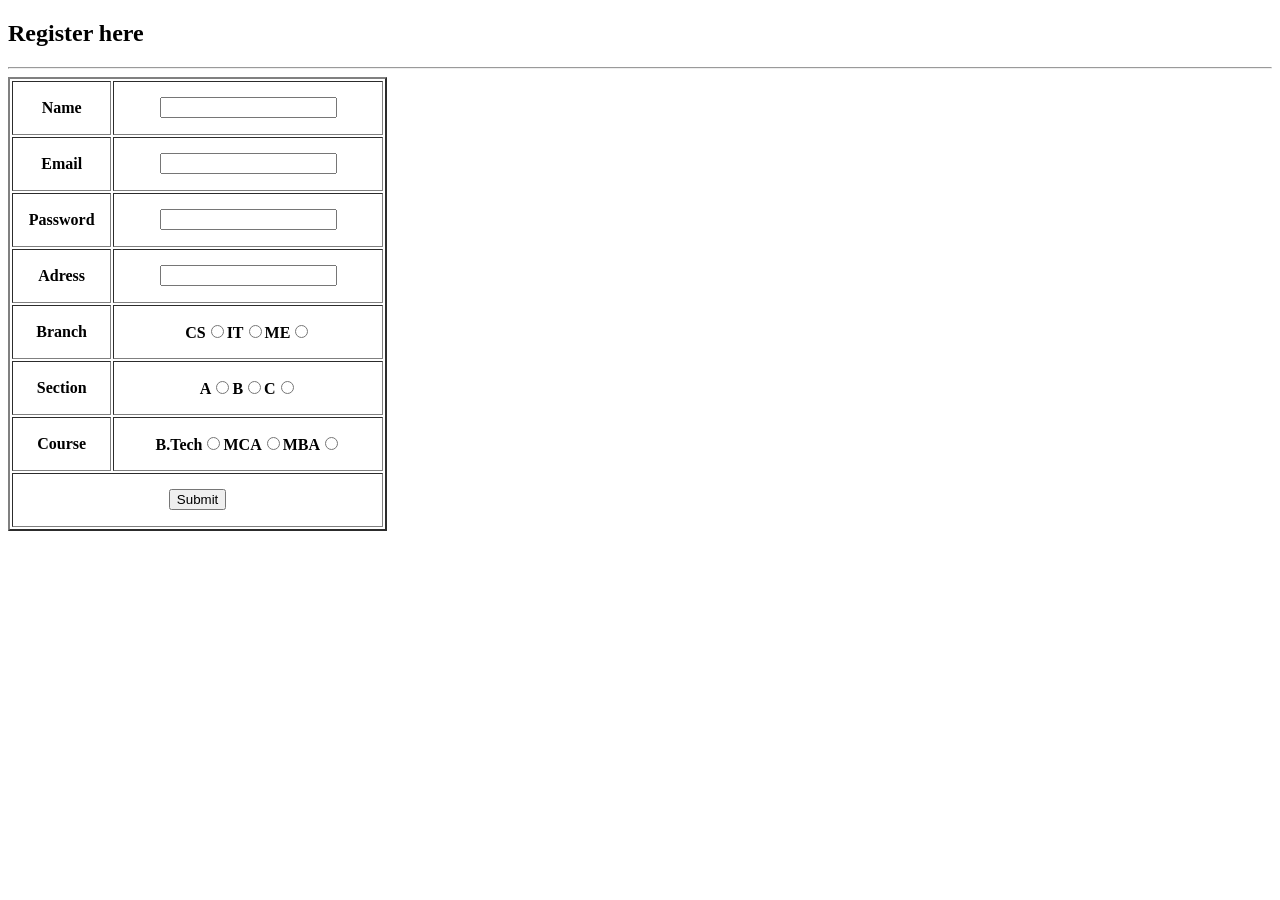
<file: day2/index.html>
<!DOCTYPE html>
<html lang="en">
<head>
  <meta charset="UTF-8">
  <meta name="viewport" content="width=device-width, initial-scale=1.0">
  <title>Document</title>
  <link rel="stylesheet" href="style.css">
</head>
<body>
  <form action="" method="post">
    <h2>Register here</h2><div></div><hr>
   <table border="2px solid black">
    <tr>
      <th><label for="nme">Name</label></th>
      <th><input type="text" id="nme"></th>
    </tr>
    </tr>
      <th><label for="eml">Email</label></th>
      <th><input type="email" id="eml"></th>
    </tr>
    <tr>
      <th><label for="psd">Password</label></th>
      <th><input type="password" id="psd"></th>
    </tr>
    <tr>
      <th><label for="add">Adress</label></th>
      <th><input type="text" id="add"></th>
    </tr>
    <tr>
      <th><label for="brn" name="brnc">Branch</label></th>
      <th>CS<input type="radio" id="brn" name="brnc">IT<input type="radio" id="brn" name="brnc">ME<input type="radio" id="brn" name="brnc"></th>
    </tr>
    <tr>
      <th><label for="scn" name="scnn">Section</label></th>
      <th>A<input type="radio" id="scn" name="scnn">B<input type="radio" id="scn" name="scnn">C<input type="radio" id="scn" name="scnn"></th>
    </tr>
    <tr>
      <th><label for="crs" name="crss">Course</label></th>
      <th>B.Tech<input type="radio" id="crs" name="crss">MCA<input type="radio" id="crs" name="crss">MBA<input type="radio" id="crs" name="crss"></th>
    </tr>
    <tr>
      <th colspan="2"><button type="submit">Submit</button></th>
    </tr>

   </table>
  </form>
</body>
</html>
</file>
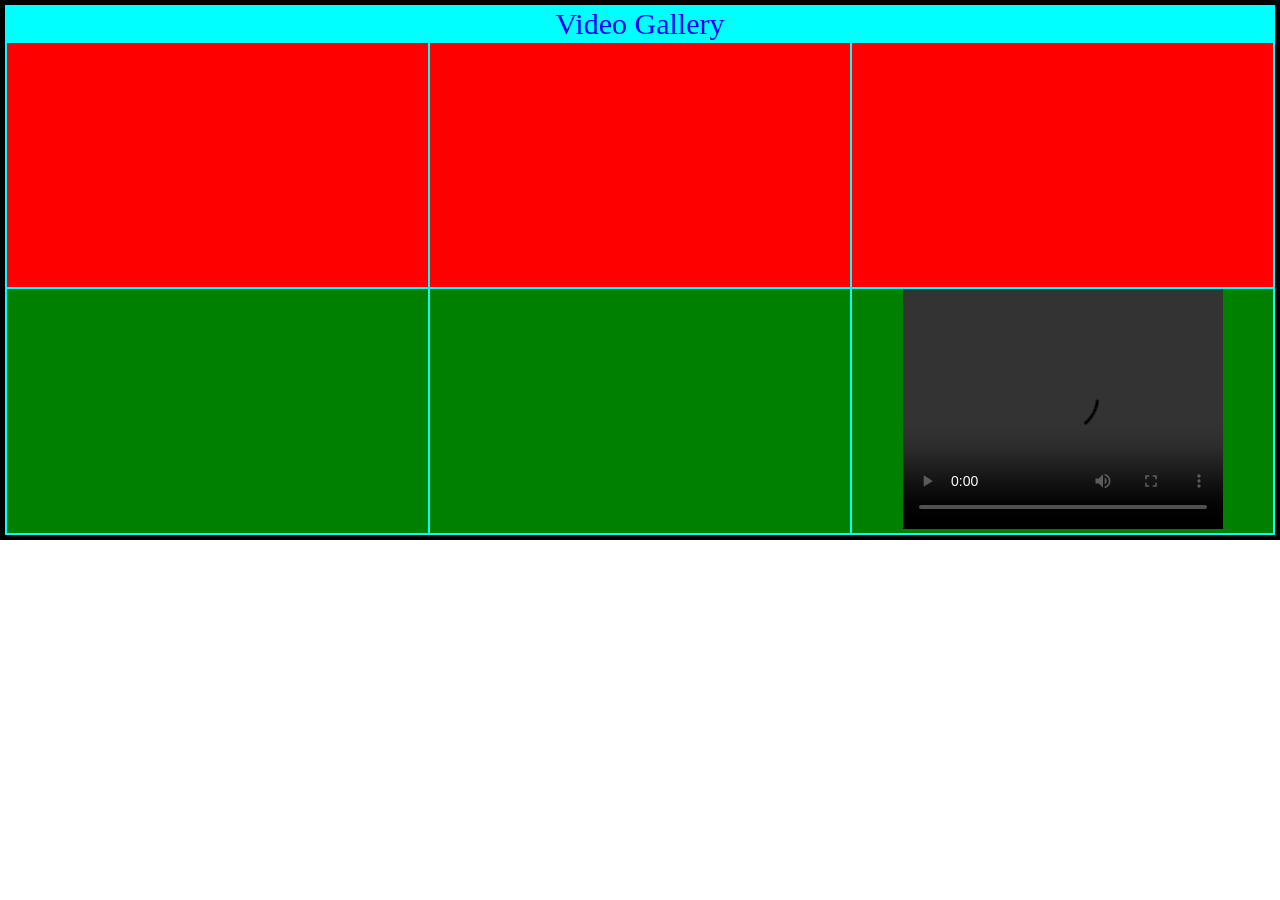
<file: day3/index.html>
<!DOCTYPE html>
<html lang="en">
<head>
  <meta charset="UTF-8">
  <meta name="viewport" content="width=device-width, initial-scale=1.0">
  <title>Document</title>
  <link rel="stylesheet" href="style.css">
</head>
<body>
  <table style="border:5px solid black">
    <tr>
    <td colspan="3" id="heading">Video Gallery</td>
    </tr>
    <tr id="row1">
      <td><video width="320" height="240" autoplay>
        <source src="movie.mp4" type="video/mp4">
      </video>
      </td>
      <td><video width="320" height="240" autoplay>
        <source src="movie.mp4" type="video/mp4">
      </video>
      </td>
      <td><video width="320" height="240" autoplay>
        <source src="movie.mp4" type="video/mp4">
      </video>
      </td>
    </tr>
    <tr id="row2">
      <td><video width="320" height="240" autoplay>
        <source src="movie.mp4" type="video/mp4">
      </video>
      </td>
      <td><video width="320" height="240" autoplay>
        <source src="movie.mp4" type="video/mp4">
      </video>
      </td>
      <td><video width="320" height="240" controls>
        <source src="movie.mp4" type="video/mp4">
      </video>
      </td>
    </tr>
  </table>
</body>
</html>
</file>
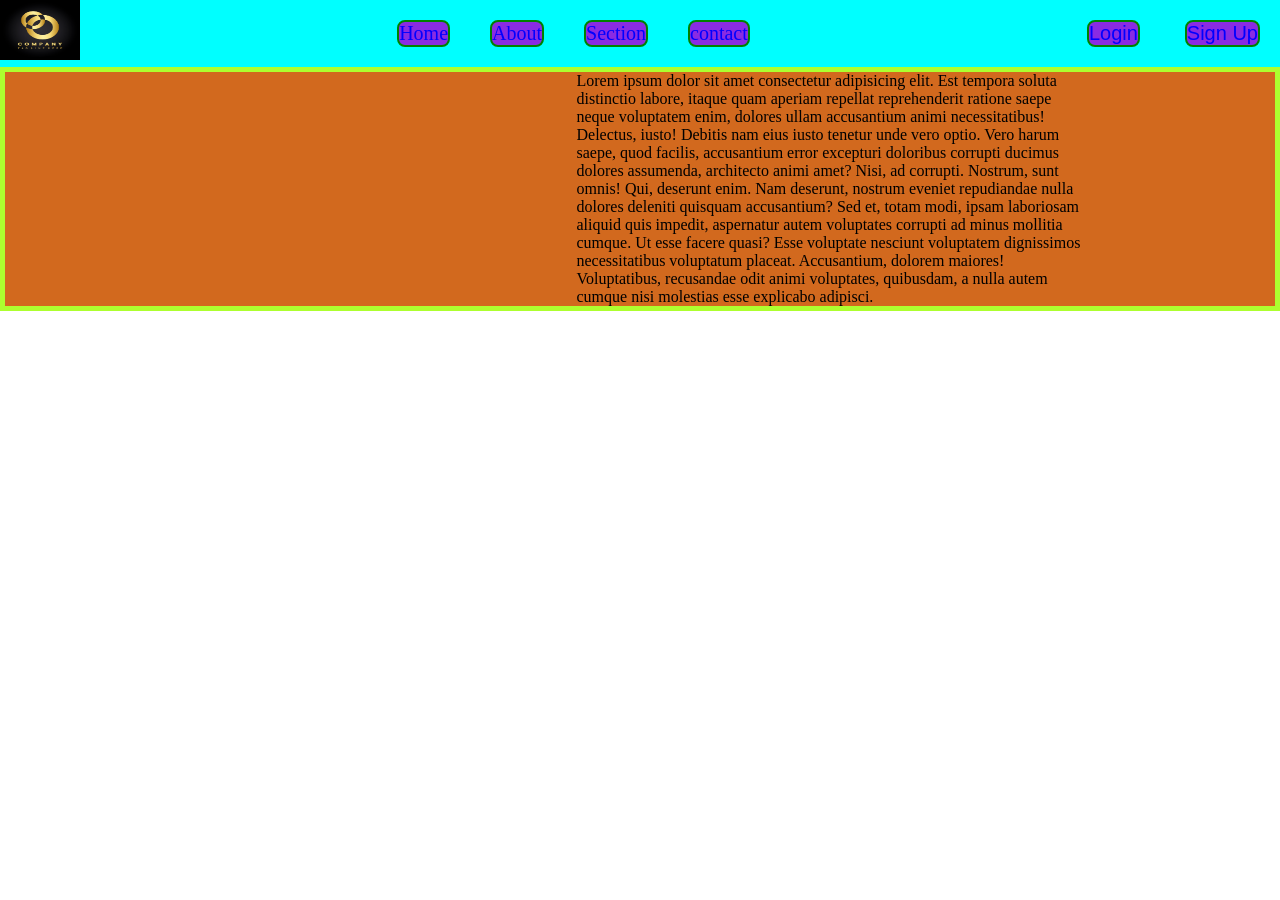
<file: day4/index.html>
<!DOCTYPE html>
<html lang="en">
<head>
  <meta charset="UTF-8">
  <meta name="viewport" content="width=device-width, initial-scale=1.0">
  <title>Document</title>
  <link rel="stylesheet" href="style.css">
</head>
<body>
  <div class="mydiv">
    <div class="fitem">
      <div class="navbar">
        <div class="logo"><img src="modern-company-logo-design-vector.jpg" alt="Logo" width="80px" height="60px"></div>
        <div class="menubar">
          <div class="menu-items">Home</div>
          <div class="menu-items">About</div>
          <div class="menu-items">Section</div>
          <div class="menu-items">contact</div>
        </div>
        <div class="login">
          <button class="lgn">Login</button>
          <button class="sgn">Sign Up</button>
        </div>
      </div>
    </div>
    <div class="fitem">
      <div class="main-content">
          <div class="news">
              
          </div>
          <div class="about-website">
              Lorem ipsum dolor sit amet consectetur adipisicing elit. Est tempora soluta distinctio labore, itaque quam aperiam repellat reprehenderit ratione saepe neque voluptatem enim, dolores ullam accusantium animi necessitatibus! Delectus, iusto!
              Debitis nam eius iusto tenetur unde vero optio. Vero harum saepe, quod facilis, accusantium error excepturi doloribus corrupti ducimus dolores assumenda, architecto animi amet? Nisi, ad corrupti. Nostrum, sunt omnis!
              Qui, deserunt enim. Nam deserunt, nostrum eveniet repudiandae nulla dolores deleniti quisquam accusantium? Sed et, totam modi, ipsam laboriosam aliquid quis impedit, aspernatur autem voluptates corrupti ad minus mollitia cumque.
              Ut esse facere quasi? Esse voluptate nesciunt voluptatem dignissimos necessitatibus voluptatum placeat. Accusantium, dolorem maiores! Voluptatibus, recusandae odit animi voluptates, quibusdam, a nulla autem cumque nisi molestias esse explicabo adipisci.
            </div>
            <div class="login-panel"></div>
        </div>
    </div>
    <div class="fitem">

    </div>
    <div class="fitem"></div>

  </div>
</body>
</html>
</file>
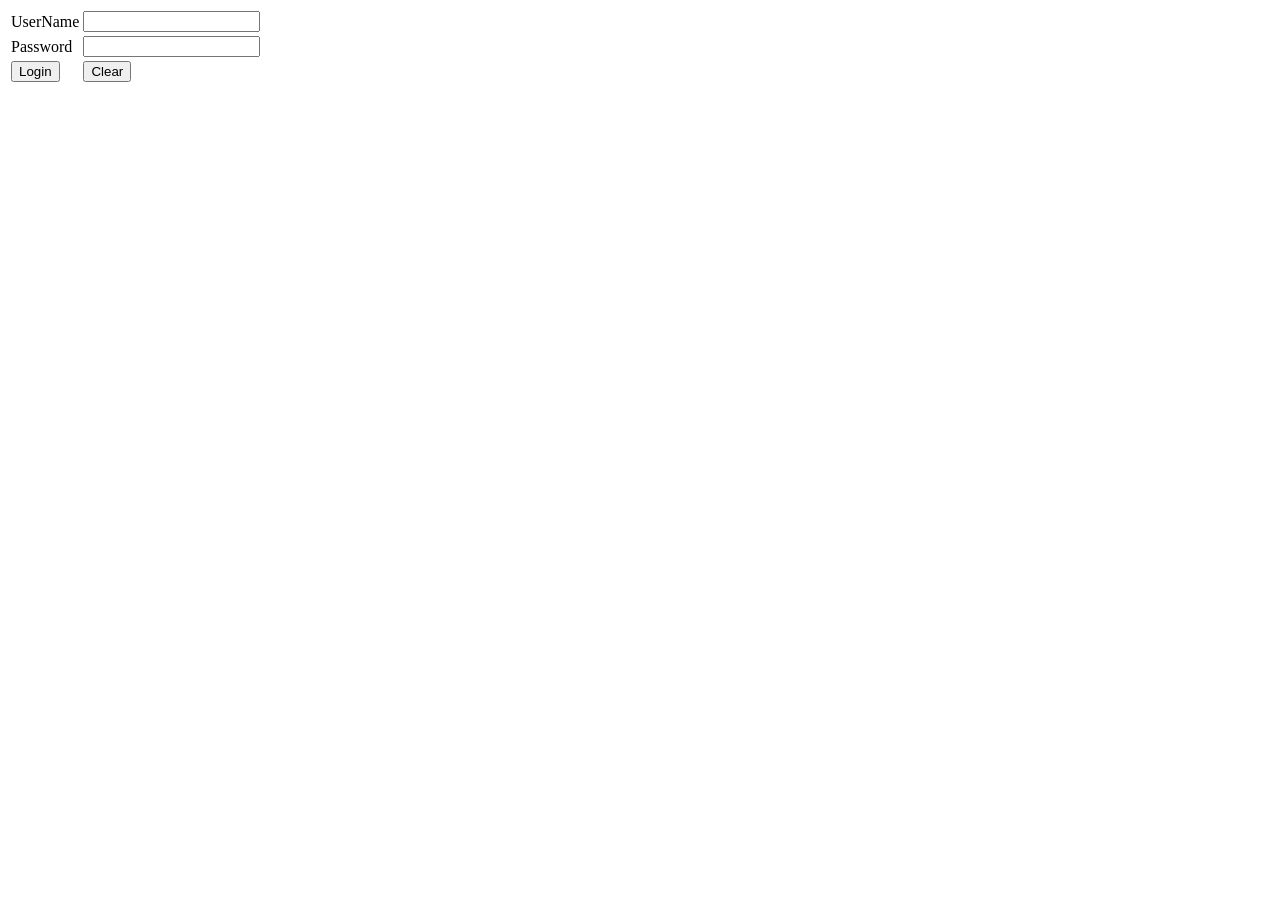
<file: day5/index.html>
<!DOCTYPE html>
<html lang="en">
<head>
  <meta charset="UTF-8">
  <meta name="viewport" content="width=device-width, initial-scale=1.0">
  <title>Document</title>
</head>
<body >
  <table>
    <form action="" method="post">
      <tr>
        <td>UserName</td>
        <td><input type="text" id="login"></td>
      </tr>
      <tr>
        <td>Password</td>
        <td><input type="password" id="pass"></td>
      </tr>
      <tr>
        <td><button onclick="return validate()">Login</button></td>
        <td><button onclick="return clear()">Clear</button></td>
      </tr>
      <tr><td colspan="2"><p id="result"></p></td></tr>
    </form>
  </table>
  
  <script src="script.js"></script>
</body>
</html>
</file>
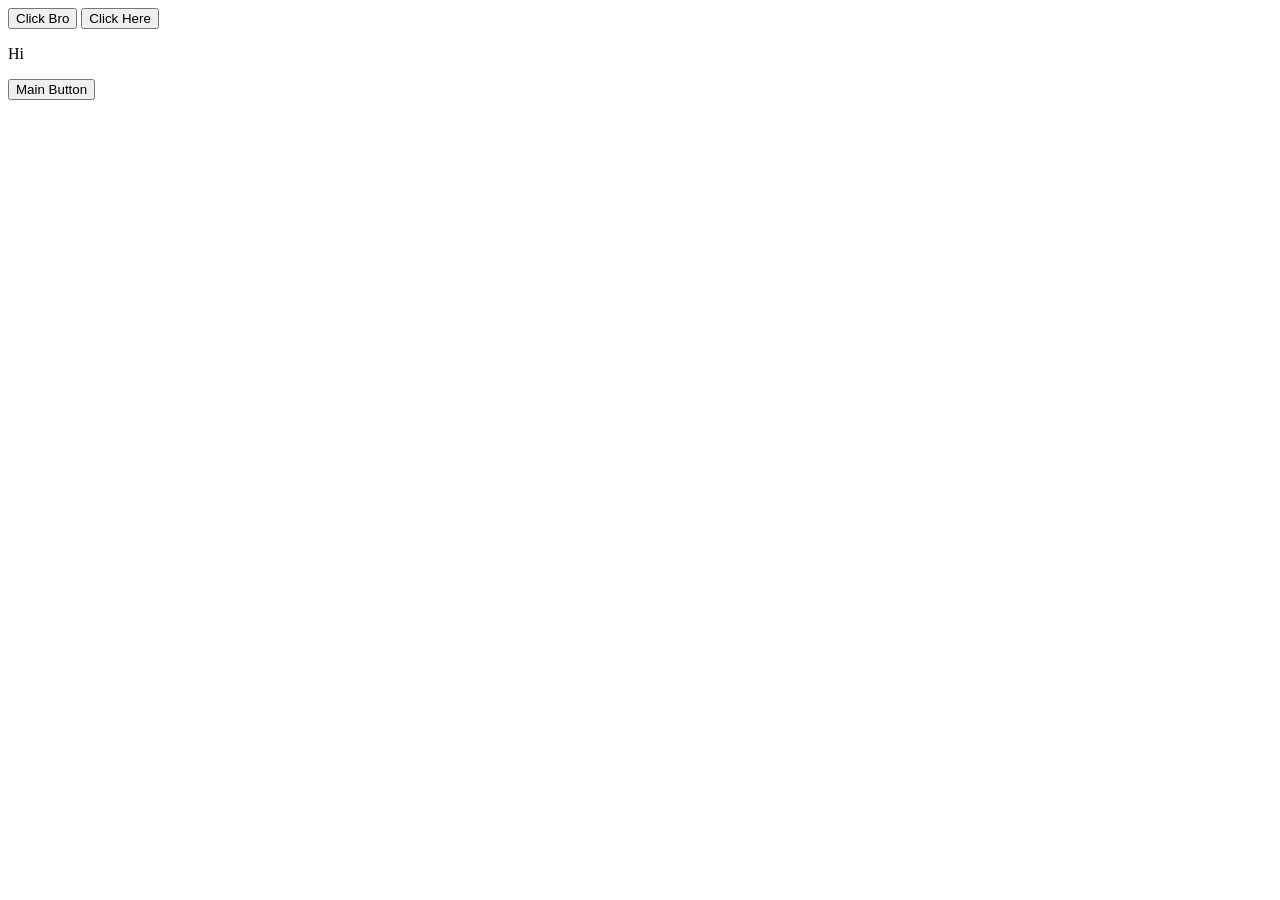
<file: day6(1)/index.html>
<!DOCTYPE html>
<html lang="en">
<head>
  <meta charset="UTF-8">
  <meta name="viewport" content="width=device-width, initial-scale=1.0">
  <title>Document</title>
</head>
<body>
  <!-- <h1>I am in Title</h1>
  <a href="https://abes.ac.in">Abes Website</a>
  <button onclick="changeheader()">Click</button>
  <p></p>
  <p></p> -->
  <button>Click Bro</button>
  <button onclick="addContent()">Click Here</button>
  <p id="res">Hi</p>
  <button id="btn">Main Button</button>
  <script src="script.js"></script>
</body>
</html>
</file>
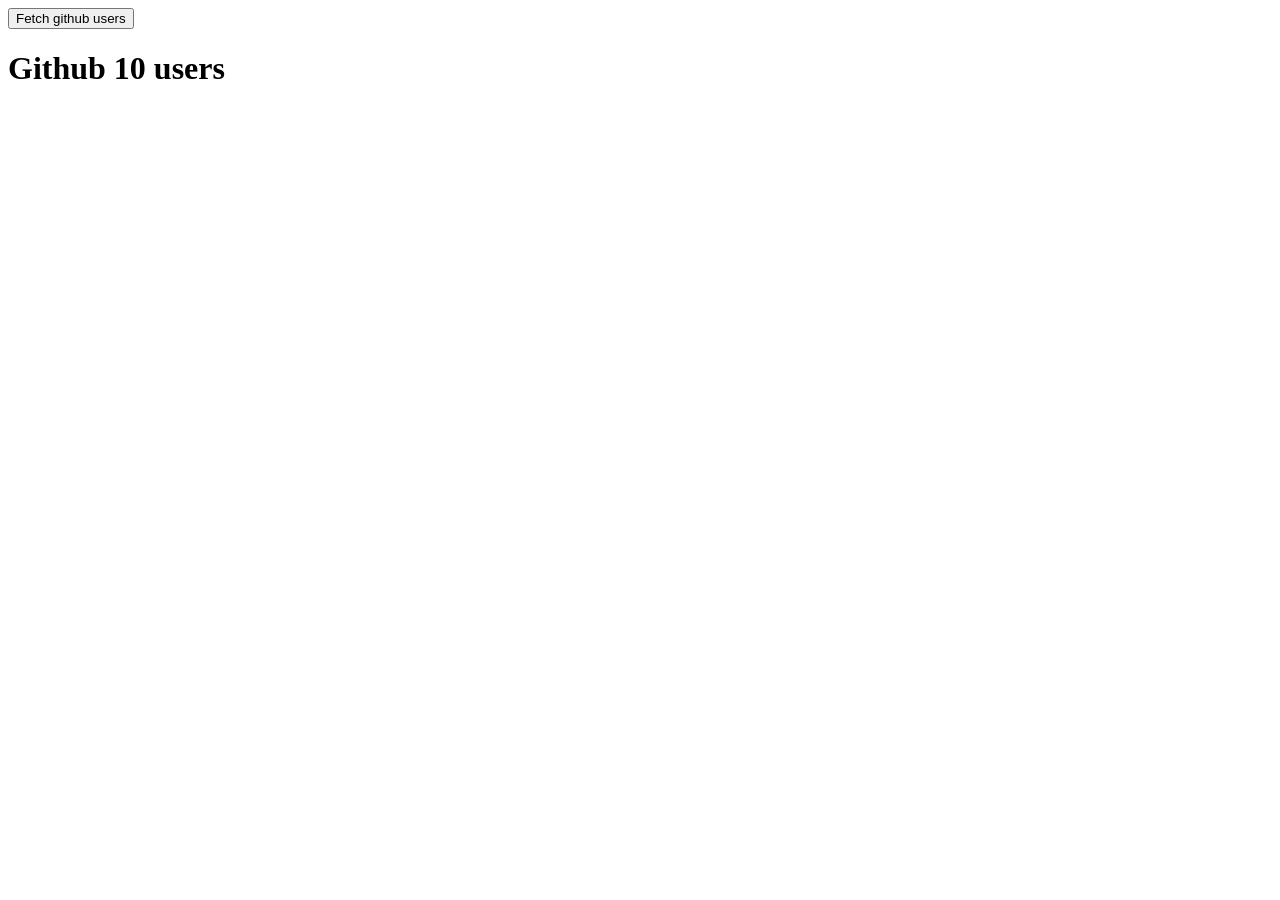
<file: day8/index.html>
<!DOCTYPE html>
<html lang="en">
<head>
  <meta charset="UTF-8">
  <meta name="viewport" content="width=device-width, initial-scale=1.0">
  <title>Document</title>
</head>
<body>
  <button onclick="fetchdata()">Fetch github  users</button>
  <h1>Github 10 users</h1>
  <div id="top"></div>
  <script>
    async function fetchdata(){
  try {
    let response=await fetch("https://saurav.tech/NewsAPI/top-headlines/category/health/in.json");
    let data=await response.json();
    data.forEach(element => {
      let h1=document.createElement("h1");
      h1.textContent=element.name;
      let a=document.createElement("a");
      a.textContent=element.id;
      a.setAttribute("href",element.urlToImage);
      let top=document.getElementById("top");
      top.appendChild(h1);
      top.appendChild(a);
    });
  } catch (error) {
    console.log(error)
  }
}
  </script>
</body>
</html>
</file>
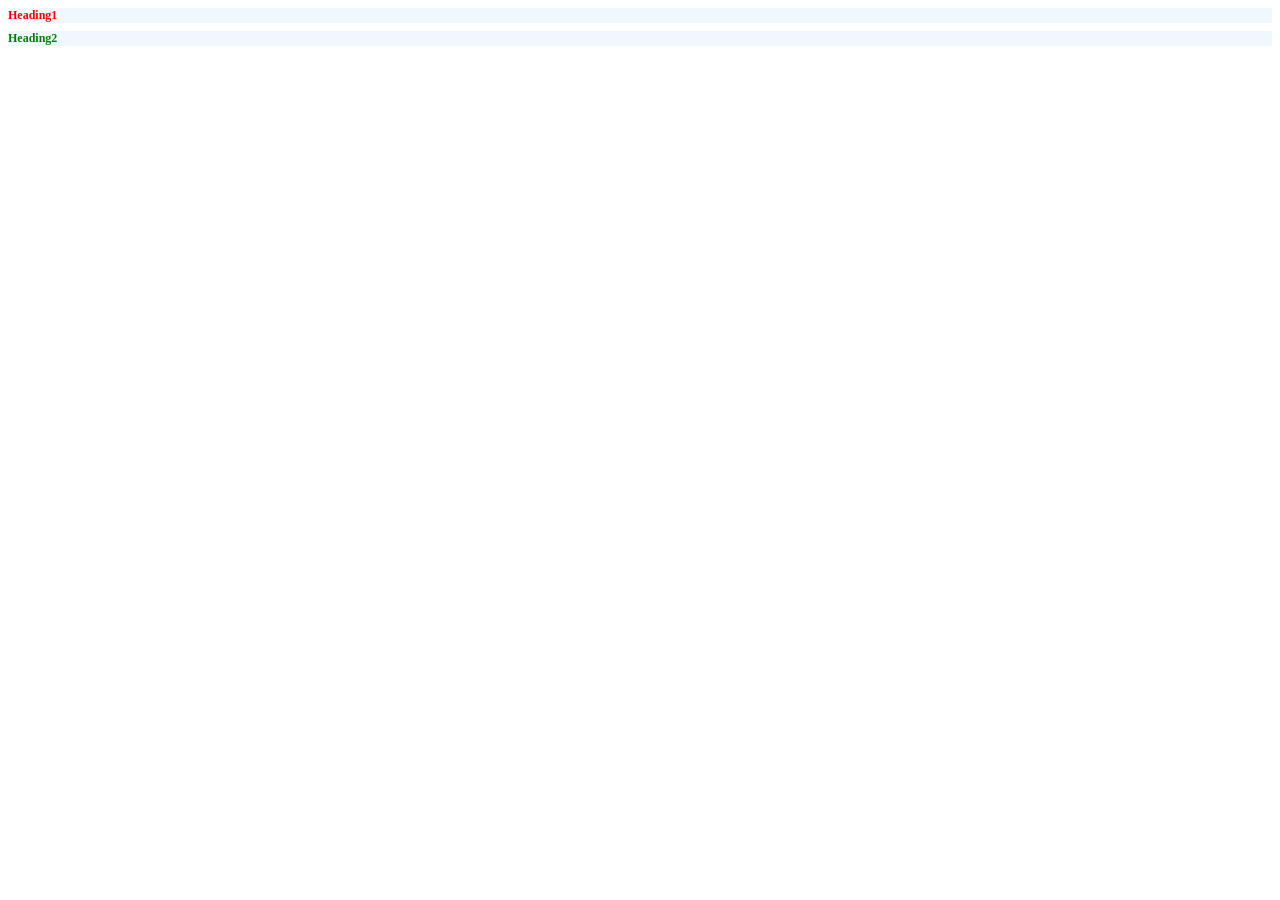
<file: day3/navbar.html>
<!DOCTYPE html>
<html lang="en">
<head>
  <meta charset="UTF-8">
  <meta name="viewport" content="width=device-width, initial-scale=1.0">
  <title>Document</title>
  <link rel="stylesheet" href="navbar.css">
</head>
<body>
  <h1 id="heading1" class="heading">Heading1</h1>
  <h1 id="heading2" class="heading">Heading2</h1>
</body>
</html>
</file>
<file: day2/style.css>
table{
  width: 30%;
}
tr{
   height:6vh;
}
</file>
<file: day3/style.css>
*
{
  margin: 0;
  padding: 0;
}
table{
  background-color: aqua;
  border-width:10px;
  border-style: groove;
  width: 100%;
}
#heading
{
  text-align: center;
  font-size: 30px;
  color: blue;

}
#row1
{
  background-color: red;
  text-align: center;
}
#row2
{
  background-color: green;
  text-align: center;
}
</file>
<file: day4/style.css>
*{
  margin: 0;
  padding: 0;
  box-sizing: border-box;
}
.navbar
{
  display: flex;
  background-color:aqua ;
  font-size: 20px;
  justify-content: space-between;
}
.menubar
{
  display: flex;
  align-items: center;
}
.menu-items,.lgn,.sgn
{
  border: 2px solid green;
  background-color: blueviolet;
  font-size: 20px;
  color: blue;
  border-radius: 8px;
  margin: 20px;
}
a {
  text-decoration: none ;
}
a:hover {
  background-color: chartreuse;
  color: black;

}
.main-content {
  display: flex;
  justify-content: space-between;
  /* height: 200px; */
  background-color: chocolate;
  border: 5px solid greenyellow;
}
.about-website {
  width: 40%
}
.news {
  width: 30%;
}
</file>
<file: day3/navbar.css>
.heading
{
  background-color: aliceblue;
  font-size: 12px;
}
#heading1
{
  color: red;
}
#heading2
{
  color: green;
}
</file>
